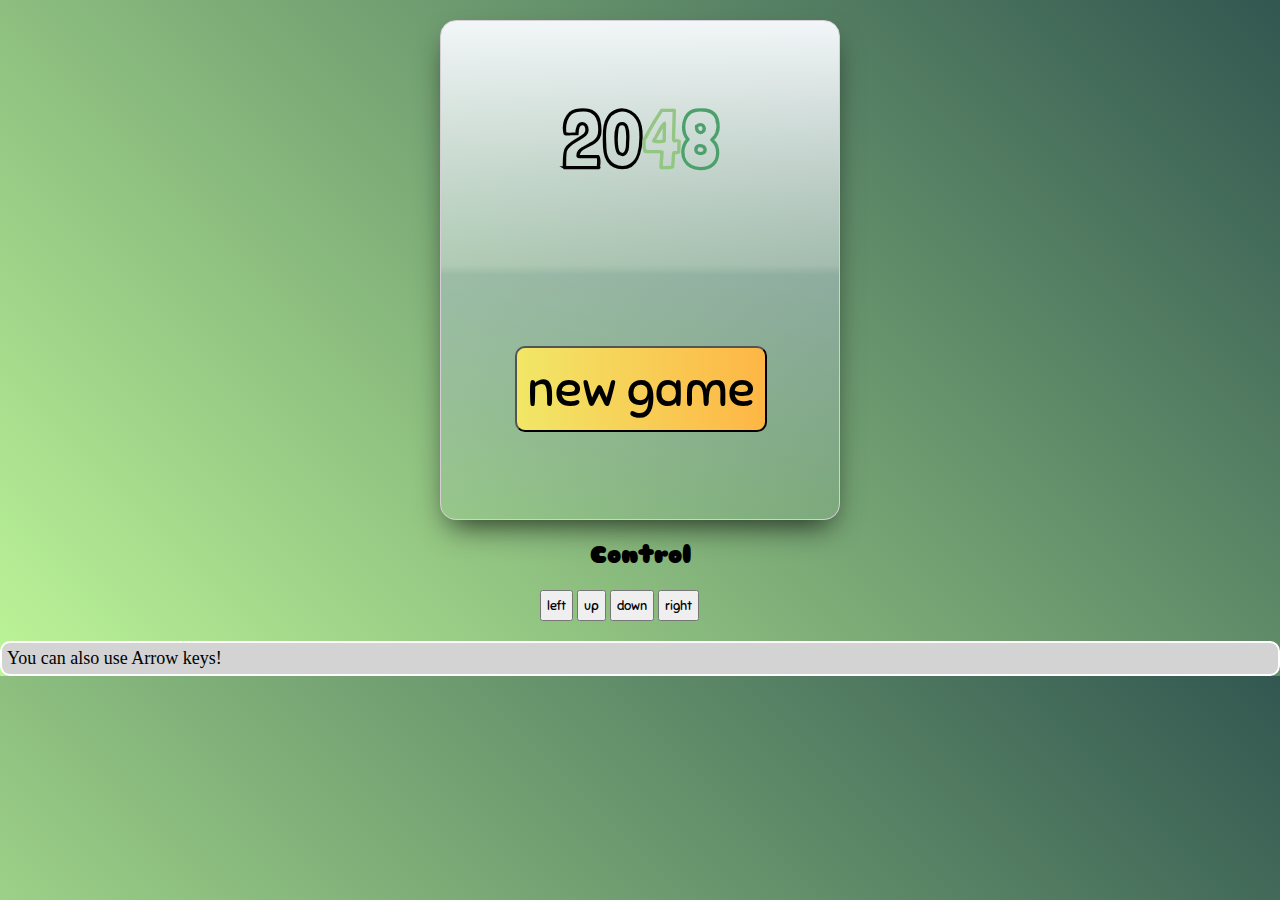
<file: post/2048game.html>
<!DOCTYPE html>  
 <html lang="en">  
 <head>  
   <meta charset="UTF-8">  
   <meta http-equiv="X-UA-Compatible" content="IE=edge">  
   <meta name="viewport" content="width=device-width, initial-scale=1.0">  
   <title>2048 Game</title>  
   <link href="https://fonts.googleapis.com/css?family=Londrina+Outline|Sniglet" rel="stylesheet">  
   <link rel="stylesheet" href="input.css" type="text/css">  
 </head>  
 <body>  
   <div id="container">  
     <div id="splash" class="screen">  
       <h1>20<span class="char1">4</span><span class="char2">8</span></h1>  
       <button id="start" onclick="start()">new game</button>  
     </div>  
     <div id="pause" class="screen">  
       <h1>Paused</h1>  
       <button onclick="reset()">reset</button>  
       <button onclick="resume()">continue</button>  
     </div>  
     <div id="end" class="screen">end</div>  
     <div id="game" class="screen">  
       <h1>2048</h1>  
       <div id="info">Score:  
         <span id="score"></span>  
         <button type="button" id="pausebtn" onclick="pause()">pause</button>  
       </div>  
       <div id="gamearea">  
         <div class="element"></div>  
         <div class="element"></div>  
         <div class="element"></div>  
         <div class="element"></div>  
         <div class="element"></div>  
         <div class="element"></div>  
         <div class="element"></div>  
         <div class="element"></div>  
         <div class="element"></div>  
         <div class="element"></div>  
         <div class="element"></div>  
         <div class="element"></div>  
         <div class="element"></div>  
         <div class="element"></div>  
         <div class="element"></div>  
         <div class="element"></div>  
       </div>  
     </div>  
   </div>  
   <div id="control">  
     <h2>Control</h2>  
     <button onclick="left()">left</button>  
     <button onclick="up()">up</button>  
     <button onclick="down()">down</button>  
     <button onclick="right()">right</button>  
   </div>  
   <p>You can also use Arrow keys!</p>  
 <script src="script.js"></script>  
 </body>  
 </html>
</file>
<file: post/input.css>
*{  
  margin:0;  
  padding:0;  
  box-sizing:border-box;  
 }  
 p{  
  border-radius:10px;  
  padding:5px;  
  border:2px solid white;  
  background:lightgray;  
  color:black;  
  font-size:18px;  
 }  
 button{  
  font-family: 'Sniglet', cursive;  
 }  
 body {  
  background: linear-gradient(45deg, rgba(189,245,152,1) 0%, rgba(50,87,81,1) 100%);  
  height:100%;  
 }  
 h1,h2{  
  text-align:center;  
  margin-bottom:20px;  
  margin-top:10px;  
  font-family: 'Londrina Outline', cursive;  
 }  
 #control{width:200px;margin: 20px auto;}  
 #control h2{font-family: 'Sniglet', cursive;}  
 #control button{padding:5px;}  
 #container{  
  width:400px;  
  height:500px;  
  background: linear-gradient(to bottom, rgba(242,246,248,1) 0%, rgba(216,225,231,0.54) 49%, rgba(181,198,208,0.52) 51%, rgba(224,239,249,0.06) 100%);  
  border-radius: 16px 16px 16px 16px;  
  border: 1px solid #d6ced6;  
  box-shadow: 0px 14px 30px -9px rgba(0,0,0,0.74);  
  margin: 20px auto;  
  overflow:hidden;  
  z-index:5;  
 }  
 .screen{  
  width:inherit;   
  height:inherit;  
 }  
 #splash{  
  display:none;  
  text-align:center;  
 }  
  #splash h1{  
    margin-top:70px;  
    font-size:80px;  
  }  
  #splash h1 .char1{  
    color:#93C683;  
  }  
  #splash h1 .char2{  
    color:rgb(75, 160, 108);  
  }  
  #splash #start{  
    background: linear-gradient(to right, rgba(241,231,103,1) 0%, rgba(254,182,69,1) 100%);  
    color:black;  
    border-radius: 10px;  
    margin-top:140px;  
    padding:10px;  
    font-size:50px;  
  }  
 #pause{  
  display:none;  
  position:absolute;  
  background: rgba(50,50,50,0.4);  
  z-index:1;  
  border-radius: 16px 16px 16px 16px;  
  text-align:center;  
 }  
  #pause h1{  
    margin-top:150px;  
    color:orange;  
  }  
  #pause button{  
    display:block;  
    background: linear-gradient(to right, rgba(241,231,103,1) 0%, rgba(254,182,69,1) 100%);  
    border-radius: 10px;  
    padding:10px;  
    color:black;  
    margin:20px auto;  
    font-size:30px;  
  }  
 #end{  
  display:none;  
 }  
 #game{  
  padding:10px 10px;   
  position:relative;  
  display:none;  
 }  
 #game #info{  
  padding:5px 10px;  
  background:gray;   
  margin:0 auto;  
  width:200px;  
 }  
 #game #info #pausebtn {  
  float:right;  
 }  
 #game #gamearea{  
  position:absolute;  
  bottom:50px;  
  left:50px;  
  width:300px;  
  height:300px;  
  background:gray;  
 }  
 #game #gamearea .element {  
  width:75px;  
  height:75px;  
  background: transparent;  
  border: 1px solid #d6ced6;  
  display:inline-block;  
  margin-right:-4px;  
  margin-bottom:-4px;  
  overflow:hidden;  
  font-size:30px;  
  line-height:2.2;  
  text-align:center;  
  font-family: 'Sniglet', cursive;  
  color:white;  
 }
</file>
